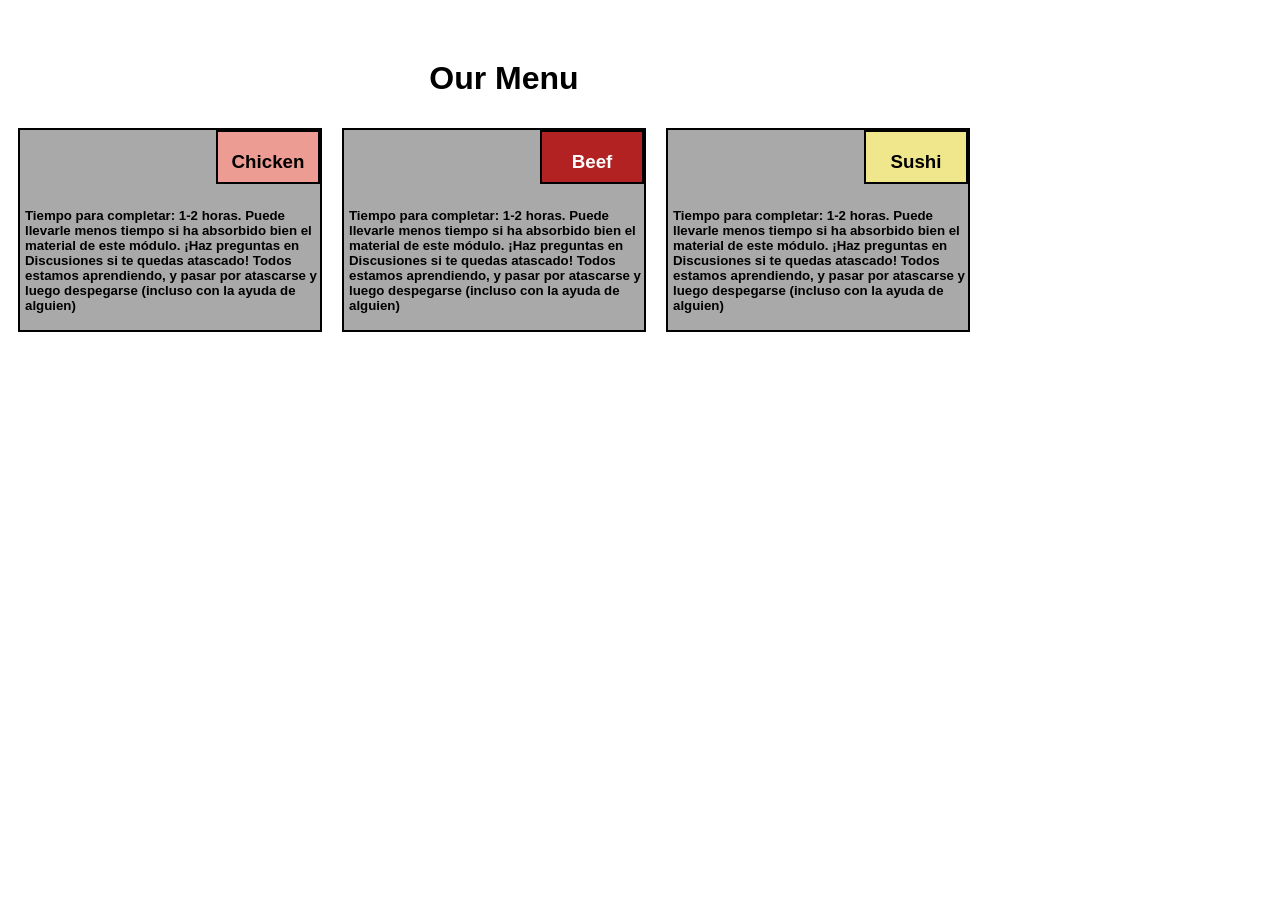
<file: module2-solution-MichaelCarmelino/index.html>
<!DOCTYPE html>
<html>
<head>
    <title>myrepositoryMichaelCarmelino</title>
    <link rel="stylesheet" href="estilos.css">
</head>

<body>
    <div class="todo">
        <header>
             <h1> Our Menu</h1>
        </header>
    
        <div class="Chicken">
            <div class="bait"></div>
            <div class="minimenu1"><h3>Chicken</h3></div>
            <div class="descrip1"><h5>Tiempo para completar: 1-2 horas. Puede llevarle menos tiempo si ha absorbido bien el material de este módulo.

                ¡Haz preguntas en Discusiones si te quedas atascado! Todos estamos aprendiendo, y pasar por atascarse y luego despegarse (incluso con la ayuda de alguien)</h5></div>
        </div>
        <div class="Beef">
            <div class="minimenu2"><h3>  Beef   </h3></div>
            <div class="descrip2"><h5>Tiempo para completar: 1-2 horas. Puede llevarle menos tiempo si ha absorbido bien el material de este módulo.

                ¡Haz preguntas en Discusiones si te quedas atascado! Todos estamos aprendiendo, y pasar por atascarse y luego despegarse (incluso con la ayuda de alguien)</h5></div>
        </div>

        <div class="Sushi">
            <div class="minimenu3"><h3>Sushi</h3>
            </div>
            <div class="descrip3"><h5>Tiempo para completar: 1-2 horas. Puede llevarle menos tiempo si ha absorbido bien el material de este módulo.

                ¡Haz preguntas en Discusiones si te quedas atascado! Todos estamos aprendiendo, y pasar por atascarse y luego despegarse (incluso con la ayuda de alguien)</h5></div>
        </div>


    </div>
</body>

</html>
</file>
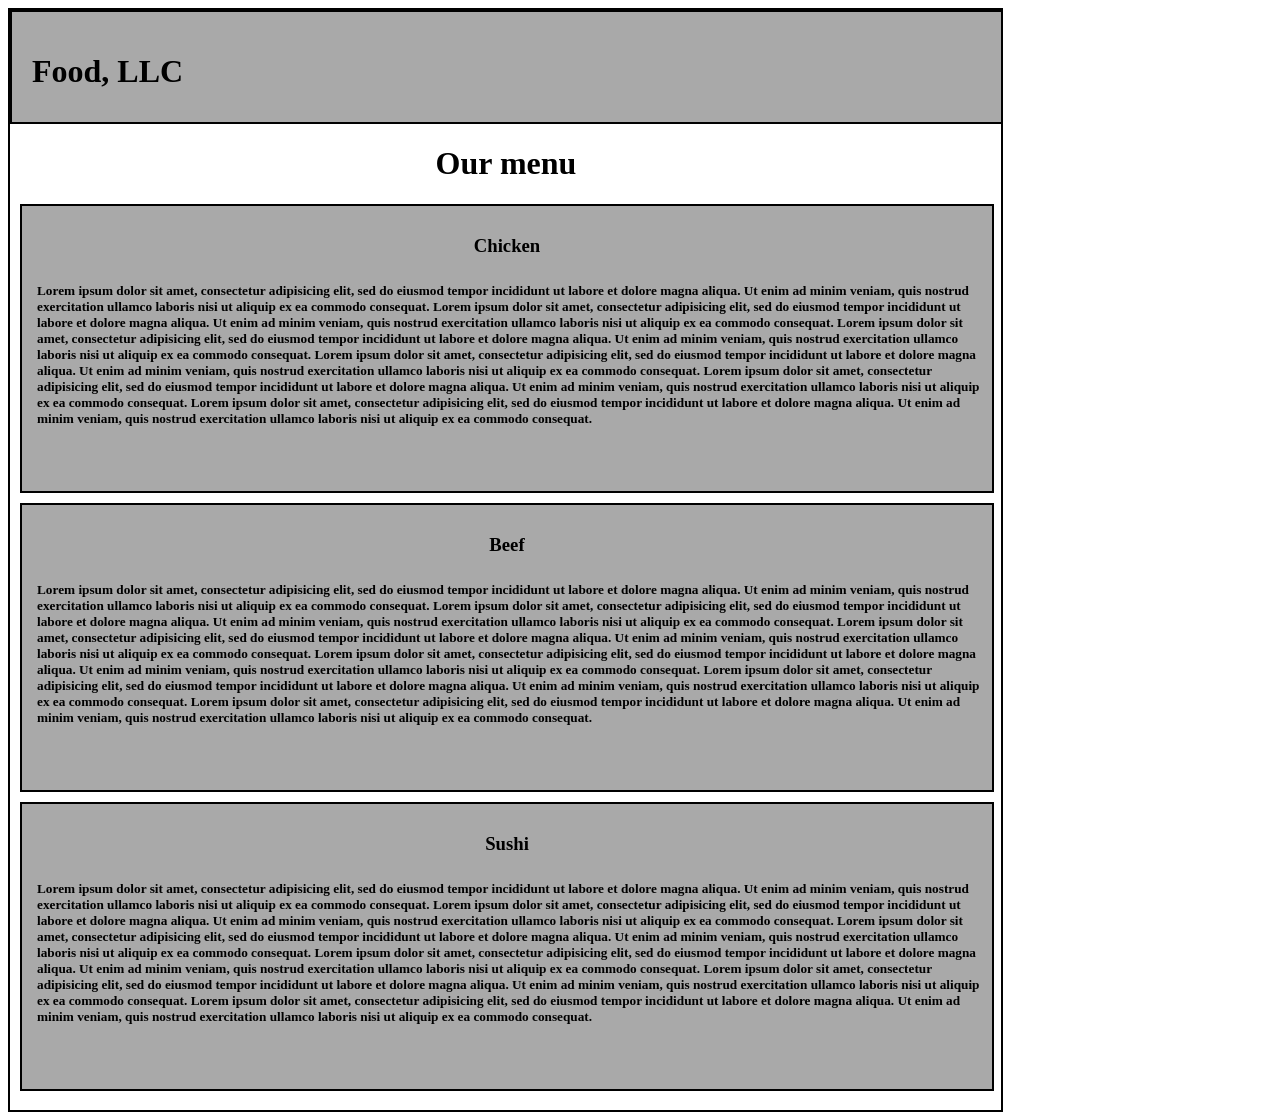
<file: module3-solution-MichaelCarmelino/module3.html>
<!DOCTYPE html>
<html>
<head>
    <title>myrepositoryMichaelCarmelino</title>
    <link rel="stylesheet" href="estilos.css">
</head>

<body>
    <div class="todo">
        <div class="partesuperior">
            <header>
                <h1>Food, LLC</h1>
           </header>
        </div>
        <div class="ourmenu"><h1> Our menu</h1></div>
        <div class="Chicken">
            <div class="bait"></div>
            <div class="minimenu1"><h3>Chicken</h3></div>
            <div class="descrip1"><h5>Lorem ipsum dolor sit amet, consectetur adipisicing elit, sed do eiusmod tempor incididunt ut labore et dolore magna aliqua. Ut enim ad minim veniam, quis nostrud exercitation ullamco laboris nisi ut aliquip ex ea commodo consequat. Lorem ipsum dolor sit amet, consectetur adipisicing elit, sed do eiusmod tempor incididunt ut labore et dolore magna aliqua. Ut enim ad minim veniam, quis nostrud exercitation ullamco laboris nisi ut aliquip ex ea commodo consequat. Lorem ipsum dolor sit amet, consectetur adipisicing elit, sed do eiusmod tempor incididunt ut labore et dolore magna aliqua. Ut enim ad minim veniam, quis nostrud exercitation ullamco laboris nisi ut aliquip ex ea commodo consequat. Lorem ipsum dolor sit amet, consectetur adipisicing elit, sed do eiusmod tempor incididunt ut labore et dolore magna aliqua. Ut enim ad minim veniam, quis nostrud exercitation ullamco laboris nisi ut aliquip ex ea commodo consequat. Lorem ipsum dolor sit amet, consectetur adipisicing elit, sed do eiusmod tempor incididunt ut labore et dolore magna aliqua. Ut enim ad minim veniam, quis nostrud exercitation ullamco laboris nisi ut aliquip ex ea commodo consequat. Lorem ipsum dolor sit amet, consectetur adipisicing elit, sed do eiusmod tempor incididunt ut labore et dolore magna aliqua. Ut enim ad minim veniam, quis nostrud exercitation ullamco laboris nisi ut aliquip ex ea commodo consequat.</h5></div>
        </div>
        <div class="Beef">
            <div class="minimenu2"><h3>  Beef   </h3></div>
            <div class="descrip2"><h5>Lorem ipsum dolor sit amet, consectetur adipisicing elit, sed do eiusmod tempor incididunt ut labore et dolore magna aliqua. Ut enim ad minim veniam, quis nostrud exercitation ullamco laboris nisi ut aliquip ex ea commodo consequat. Lorem ipsum dolor sit amet, consectetur adipisicing elit, sed do eiusmod tempor incididunt ut labore et dolore magna aliqua. Ut enim ad minim veniam, quis nostrud exercitation ullamco laboris nisi ut aliquip ex ea commodo consequat. Lorem ipsum dolor sit amet, consectetur adipisicing elit, sed do eiusmod tempor incididunt ut labore et dolore magna aliqua. Ut enim ad minim veniam, quis nostrud exercitation ullamco laboris nisi ut aliquip ex ea commodo consequat. Lorem ipsum dolor sit amet, consectetur adipisicing elit, sed do eiusmod tempor incididunt ut labore et dolore magna aliqua. Ut enim ad minim veniam, quis nostrud exercitation ullamco laboris nisi ut aliquip ex ea commodo consequat. Lorem ipsum dolor sit amet, consectetur adipisicing elit, sed do eiusmod tempor incididunt ut labore et dolore magna aliqua. Ut enim ad minim veniam, quis nostrud exercitation ullamco laboris nisi ut aliquip ex ea commodo consequat. Lorem ipsum dolor sit amet, consectetur adipisicing elit, sed do eiusmod tempor incididunt ut labore et dolore magna aliqua. Ut enim ad minim veniam, quis nostrud exercitation ullamco laboris nisi ut aliquip ex ea commodo consequat.</h5></div>
        </div>

        <div class="Sushi">
            <div class="minimenu3"><h3>Sushi</h3>
            </div>
            <div class="descrip3"><h5>Lorem ipsum dolor sit amet, consectetur adipisicing elit, sed do eiusmod tempor incididunt ut labore et dolore magna aliqua. Ut enim ad minim veniam, quis nostrud exercitation ullamco laboris nisi ut aliquip ex ea commodo consequat. Lorem ipsum dolor sit amet, consectetur adipisicing elit, sed do eiusmod tempor incididunt ut labore et dolore magna aliqua. Ut enim ad minim veniam, quis nostrud exercitation ullamco laboris nisi ut aliquip ex ea commodo consequat. Lorem ipsum dolor sit amet, consectetur adipisicing elit, sed do eiusmod tempor incididunt ut labore et dolore magna aliqua. Ut enim ad minim veniam, quis nostrud exercitation ullamco laboris nisi ut aliquip ex ea commodo consequat. Lorem ipsum dolor sit amet, consectetur adipisicing elit, sed do eiusmod tempor incididunt ut labore et dolore magna aliqua. Ut enim ad minim veniam, quis nostrud exercitation ullamco laboris nisi ut aliquip ex ea commodo consequat. Lorem ipsum dolor sit amet, consectetur adipisicing elit, sed do eiusmod tempor incididunt ut labore et dolore magna aliqua. Ut enim ad minim veniam, quis nostrud exercitation ullamco laboris nisi ut aliquip ex ea commodo consequat. Lorem ipsum dolor sit amet, consectetur adipisicing elit, sed do eiusmod tempor incididunt ut labore et dolore magna aliqua. Ut enim ad minim veniam, quis nostrud exercitation ullamco laboris nisi ut aliquip ex ea commodo consequat.</h5></div>
        </div>


    </div>
</body>

</html>
</file>
<file: module2-solution-MichaelCarmelino/estilos.css>
body{
    background-color: white;
    font-family: Arial, Helvetica, sans-serif;
}

.todo{
    margin-top: 60px;
    width: 992px;
}
.todo h1{
    text-align: center;
}

.Chicken, .Beef, .Sushi{
    background-color:darkgrey;
    width: 300px;
    height: 200px;
    float: left;
    margin: 10px;
    text-align: left;
    border: 2px solid black;
    position: relative;
}

.minimenu1, .minimenu2, .minimenu3{
    width: 100px;    height: 50px;    border: 2px solid black;
    text-align: center;    float: right;
    margin: 0%;
}

.descrip1, .descrip2, .descrip3{
    margin: 5px;
    position: absolute;
    top: 50px;
    width: 300px;
}

.minimenu1{
    background-color: rgb(236, 156, 147);
}

.minimenu2{
    background-color:firebrick;
    color: white;
}
.minimenu3{
    background-color:khaki;
}
</file>
<file: module3-solution-MichaelCarmelino/estilos.css>
body{
    background-color: white;
    border: 2px solid black;
    width: 991px;
    height: 1100px;
    font-family: cursive;
}

.todo{
    width: 992px;

}
.todo h1{
    text-align: center;
}

.Chicken, .Beef, .Sushi{
    background-color:darkgrey;
    width: 950px;
    height: 265px;
    margin: 10px;
    padding: 10px;
    text-align: center;
    border: 2px solid black;
    position: relative;
    font-family: cursive;
}

.minimenu1, .minimenu2, .minimenu3{
    text-align: center;
}

.descrip1, .descrip2, .descrip3{
    margin: 5px;
    position: absolute;
    top: 50px;
    width: 800;
    text-align: left;
}

.partesuperior{
    width: 949px;
    height: 70px;
    background-color: darkgrey;
    border: 2px solid black;
    display: flex;

    padding: 20px;
}
</file>
